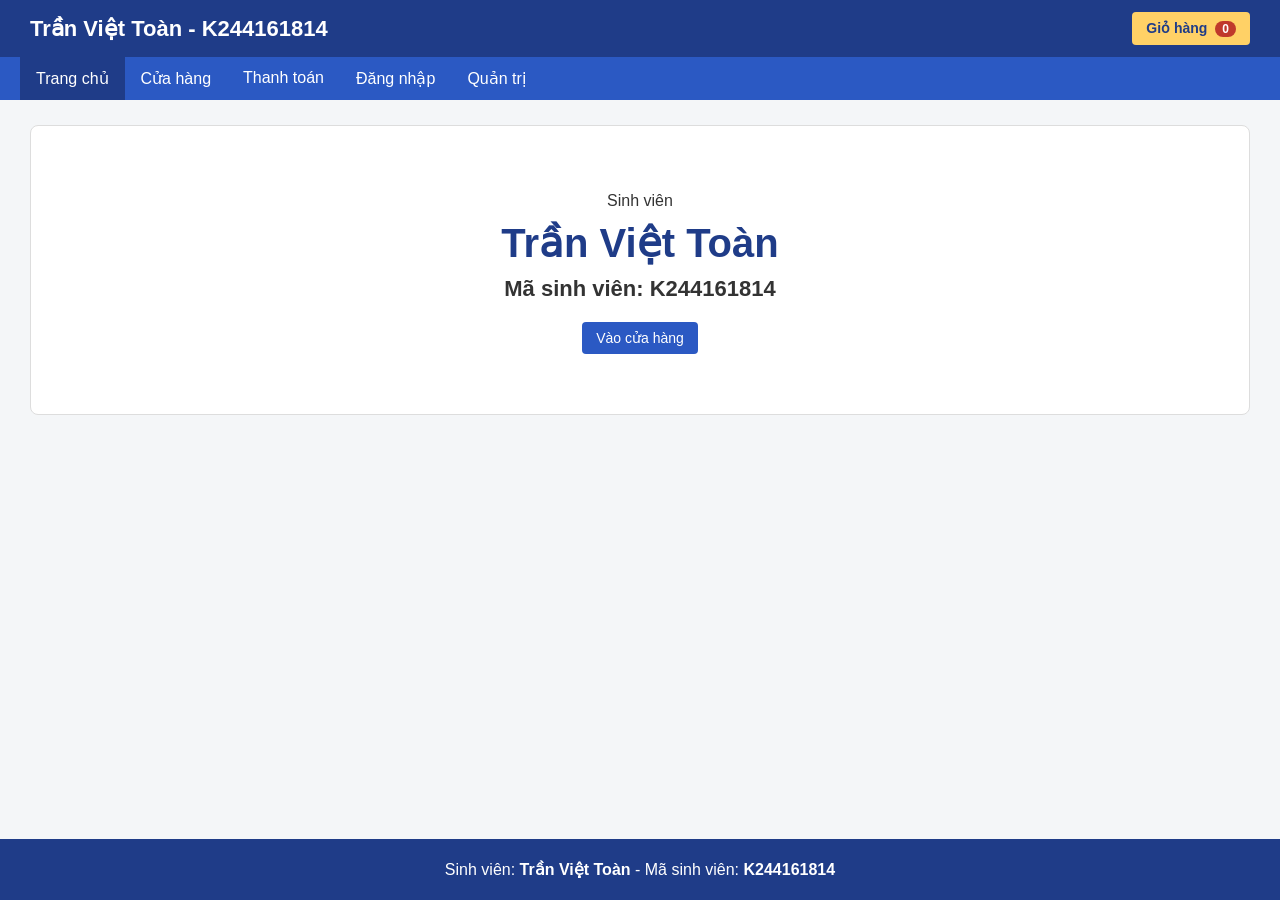
<file: index.html>
<!DOCTYPE html>
<html lang="vi">
<head>
    <meta charset="UTF-8">
    <meta name="viewport" content="width=device-width, initial-scale=1.0">
    <title>Trần Việt Toàn - K244161814</title>
    <link rel="stylesheet" href="css/style.css">
</head>
<body>
    <header class="site-header">
        <a href="#" class="logo" data-page="home">Trần Việt Toàn - K244161814</a>
        <div class="header-right">
            <span id="userBox"></span>
            <div class="cart-wrap">
                <button id="cartButton" class="cart-button">Giỏ hàng <span id="cartCount" class="cart-count">0</span></button>
                <div id="miniCart" class="mini-cart hidden"></div>
            </div>
        </div>
    </header>

    <nav class="site-nav">
        <ul id="menu">
            <li><a href="#" data-page="home" class="active">Trang chủ</a></li>
            <li><a href="#" data-page="shop">Cửa hàng</a></li>
            <li><a href="#" data-page="checkout">Thanh toán</a></li>
            <li id="menuLogin"><a href="#" data-page="login">Đăng nhập</a></li>
            <li><a href="#" data-page="admin">Quản trị</a></li>
        </ul>
    </nav>

    <main>
        <section id="home" class="page show">
            <div class="welcome">
                <p>Sinh viên</p>
                <h1>Trần Việt Toàn</h1>
                <p class="mssv">Mã sinh viên: K244161814</p>
                <button class="go-shop" data-page="shop">Vào cửa hàng</button>
            </div>
        </section>

        <section id="shop" class="page">
            <div class="shop-layout">
                <aside class="sidebar">
                    <h3>Tìm kiếm nâng cao</h3>
                    <form id="searchForm">
                        <label for="keyword">Tên sản phẩm</label>
                        <input type="search" id="keyword" name="keyword" maxlength="50" pattern="[^<>]*" placeholder="Nhập tên sản phẩm" title="Không nhập ký tự < hoặc >">

                        <label for="category">Danh mục</label>
                        <select id="category" name="category" required>
                            <option value="all">Tất cả danh mục</option>
                            <option value="men's clothing">Thời trang nam</option>
                            <option value="women's clothing">Thời trang nữ</option>
                            <option value="jewelery">Trang sức</option>
                            <option value="electronics">Điện tử</option>
                        </select>

                        <label>Khoảng giá ($)</label>
                        <div class="price-range">
                            <input type="number" id="priceMin" name="priceMin" min="0" max="1000" step="0.01" value="0" required title="Giá từ 0 đến 1000">
                            <span>đến</span>
                            <input type="number" id="priceMax" name="priceMax" min="0" max="1000" step="0.01" value="1000" required title="Giá từ 0 đến 1000">
                        </div>

                        <label>Màu sắc</label>
                        <div id="colorFilter" class="color-filter"></div>

                        <label for="ratingMin">Đánh giá từ <b id="ratingValue">0</b> sao</label>
                        <input type="range" id="ratingMin" name="ratingMin" min="0" max="5" step="0.5" value="0">

                        <div class="form-buttons">
                            <button type="submit">Tìm kiếm</button>
                            <button type="reset" class="gray">Xóa lọc</button>
                        </div>
                    </form>
                </aside>

                <section class="product-area">
                    <h2>Sản phẩm</h2>
                    <p id="resultInfo" class="result-info"></p>
                    <div id="productList" class="product-grid"></div>
                </section>
            </div>
        </section>

        <section id="checkout" class="page">
            <h2>Thanh toán</h2>
            <div id="checkoutSuccess" class="success-box hidden"></div>
            <div id="checkoutLayout" class="checkout-layout">
                <form id="checkoutForm" class="box" novalidate>
                    <h3>Thông tin giao hàng</h3>
                    <label for="shipName">Họ và tên</label>
                    <input type="text" id="shipName" placeholder="Nguyễn Văn A">
                    <small id="errName" class="error"></small>

                    <label for="shipPhone">Số điện thoại</label>
                    <input type="tel" id="shipPhone" placeholder="0912345678">
                    <small id="errPhone" class="error"></small>

                    <label for="shipEmail">Email</label>
                    <input type="email" id="shipEmail" placeholder="ten@gmail.com">
                    <small id="errEmail" class="error"></small>

                    <label for="shipAddress">Địa chỉ giao hàng</label>
                    <input type="text" id="shipAddress" placeholder="Số nhà, đường, quận, thành phố">
                    <small id="errAddress" class="error"></small>

                    <label for="shipPayment">Phương thức thanh toán</label>
                    <select id="shipPayment">
                        <option>Tiền mặt</option>
                        <option>Chuyển khoản</option>
                        <option>Thẻ tín dụng</option>
                    </select>

                    <label for="shipNote">Ghi chú</label>
                    <textarea id="shipNote" rows="3" maxlength="200"></textarea>

                    <p id="checkoutMsg" class="msg"></p>
                    <button type="submit" class="big">Xác nhận thanh toán</button>
                </form>
                <div class="box">
                    <h3>Đơn hàng của bạn</h3>
                    <div id="checkoutSummary"></div>
                </div>
            </div>
        </section>

        <section id="login" class="page">
            <h2>Đăng nhập khách hàng</h2>
            <form id="loginForm" class="box login-box">
                <label for="username">Tên đăng nhập</label>
                <input type="text" id="username" required>
                <label for="password">Mật khẩu</label>
                <input type="password" id="password" required>
                <button type="submit">Đăng nhập</button>
                <p id="loginMsg" class="msg"></p>
            </form>
        </section>

        <section id="admin" class="page">
            <div id="adminLogin">
                <h2>Đăng nhập quản trị</h2>
                <form id="adminLoginForm" class="box login-box">
                    <label for="adminUser">Tên đăng nhập</label>
                    <input type="text" id="adminUser" required>
                    <label for="adminPass">Mật khẩu</label>
                    <input type="password" id="adminPass" required>
                    <button type="submit">Đăng nhập</button>
                    <p id="adminLoginMsg" class="msg"></p>
                </form>
            </div>

            <div id="adminPanel" class="hidden">
                <h2>Quản trị</h2>
                <div id="adminTabs" class="admin-tabs">
                    <button data-tab="tabStats" class="active">Thống kê</button>
                    <button data-tab="tabOrders">Đơn hàng</button>
                    <button data-tab="tabSold">Sản phẩm đã bán</button>
                    <button data-tab="tabEmployees">Nhân viên</button>
                    <button data-tab="tabCustomers">Khách hàng</button>
                </div>

                <div id="tabStats" class="tab show"></div>

                <div id="tabOrders" class="tab">
                    <div class="toolbar">
                        <input type="search" id="orderSearch" placeholder="Tìm mã đơn hoặc tên khách">
                        <select id="orderFilter">
                            <option value="all">Tất cả trạng thái</option>
                            <option>Chờ xác nhận</option>
                            <option>Đang giao</option>
                            <option>Đã thanh toán</option>
                            <option>Đã hủy</option>
                        </select>
                    </div>
                    <div id="orderTable"></div>
                </div>

                <div id="tabSold" class="tab"></div>
                <div id="tabEmployees" class="tab"></div>
                <div id="tabCustomers" class="tab"></div>
            </div>
        </section>
    </main>

    <div id="modal" class="modal hidden">
        <div class="modal-box">
            <button class="modal-close">×</button>
            <div id="modalBody"></div>
        </div>
    </div>

    <div id="toast" class="toast hidden"></div>

    <footer>
        <p>Sinh viên: <b>Trần Việt Toàn</b> - Mã sinh viên: <b>K244161814</b></p>
    </footer>

    <script src="js/app.js"></script>
</body>
</html>
</file>
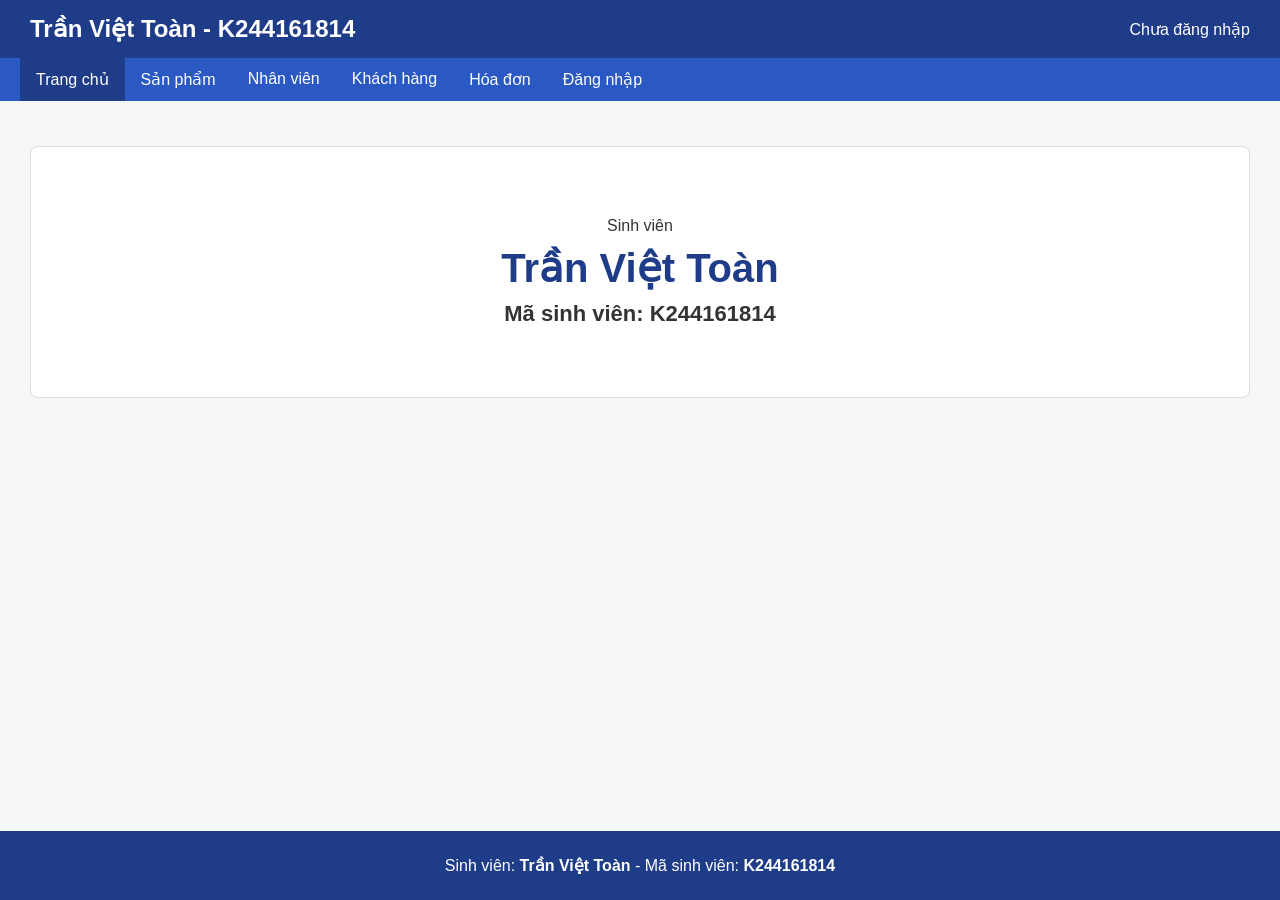
<file: cau1/index.html>
<!DOCTYPE html>
<html lang="vi">
<head>
    <meta charset="UTF-8">
    <meta name="viewport" content="width=device-width, initial-scale=1.0">
    <title>Câu 1 - Thiết kế dữ liệu JSON/XML</title>
    <link rel="stylesheet" href="style.css">
</head>
<body>
    <header>
        <div class="logo">Trần Việt Toàn - K244161814</div>
        <div id="userBox"></div>
    </header>

    <nav>
        <ul id="menu">
            <li><a href="#" data-page="home" class="active">Trang chủ</a></li>
            <li><a href="#" data-page="products">Sản phẩm</a></li>
            <li><a href="#" data-page="employees">Nhân viên</a></li>
            <li><a href="#" data-page="customers">Khách hàng</a></li>
            <li><a href="#" data-page="carts">Hóa đơn</a></li>
            <li id="menuDashboard" class="hidden"><a href="#" data-page="dashboard">Dashboard Admin</a></li>
            <li id="menuLogin"><a href="#" data-page="login">Đăng nhập</a></li>
        </ul>
    </nav>

    <main>
        <section id="home" class="page show">
            <div class="welcome">
                <p>Sinh viên</p>
                <h1>Trần Việt Toàn</h1>
                <p class="mssv">Mã sinh viên: K244161814</p>
            </div>
        </section>

        <section id="products" class="page">
            <h2>Sản phẩm</h2>
            <p id="productMsg" class="msg"></p>
            <div id="productList" class="grid"></div>
        </section>

        <section id="employees" class="page">
            <h2>Nhân viên</h2>
            <div id="employeeTable"></div>
        </section>

        <section id="customers" class="page">
            <h2>Khách hàng</h2>
            <div id="customerTable"></div>
        </section>

        <section id="carts" class="page">
            <h2>Hóa đơn</h2>
            <div id="cartList"></div>
        </section>


        <section id="login" class="page">
            <h2>Đăng nhập</h2>
            <form id="loginForm" class="form">
                <label>Tên đăng nhập</label>
                <input type="text" id="username" placeholder="Ví dụ: admin hoặc an.tran">
                <label>Mật khẩu</label>
                <input type="password" id="password">
                <button type="submit">Đăng nhập</button>
                <p id="loginMsg" class="msg"></p>
            </form>
        </section>

        <section id="dashboard" class="page">
            <h2>Dashboard Admin</h2>
            <div id="dashboardBox" class="cards"></div>
        </section>
    </main>

    <footer>
        <p>Sinh viên: <b>Trần Việt Toàn</b> - Mã sinh viên: <b>K244161814</b></p>
    </footer>

    <script src="app.js"></script>
</body>
</html>
</file>
<file: css/style.css>
* {
    margin: 0;
    padding: 0;
    box-sizing: border-box;
}

body {
    font-family: Arial, Helvetica, sans-serif;
    background: #f4f6f8;
    color: #333;
    min-height: 100vh;
    display: flex;
    flex-direction: column;
}

.hidden {
    display: none !important;
}

.site-header {
    background: #1f3c88;
    color: white;
    padding: 12px 30px;
    display: flex;
    justify-content: space-between;
    align-items: center;
    flex-wrap: wrap;
    gap: 10px;
    position: relative;
    z-index: 50;
}

.logo {
    color: white;
    font-size: 22px;
    font-weight: bold;
    text-decoration: none;
}

.header-right {
    display: flex;
    align-items: center;
    gap: 15px;
}

#userBox a {
    color: #ffd166;
    margin-left: 8px;
}

.cart-wrap {
    position: relative;
}

.cart-button {
    background: #ffd166;
    color: #1f3c88;
    font-weight: bold;
}

.cart-button:hover {
    background: #ffc233;
}

.cart-count {
    display: inline-block;
    background: #c0392b;
    color: white;
    border-radius: 10px;
    padding: 1px 7px;
    font-size: 12px;
    margin-left: 4px;
}

.mini-cart {
    position: absolute;
    top: 45px;
    right: 0;
    width: 380px;
    max-width: 90vw;
    background: white;
    color: #333;
    border: 1px solid #ddd;
    border-radius: 6px;
    box-shadow: 0 8px 25px rgba(0, 0, 0, 0.25);
    padding: 15px;
    z-index: 1000;
}

.mini-cart h4 {
    margin-bottom: 10px;
}

.mini-item {
    display: flex;
    gap: 10px;
    align-items: center;
    border-bottom: 1px solid #eee;
    padding: 8px 0;
    font-size: 13px;
}

.mini-item img {
    width: 45px;
    height: 45px;
    object-fit: contain;
}

.mini-info {
    flex: 1;
}

.mini-info p {
    margin: 2px 0;
}

.qty button {
    padding: 2px 8px;
    margin: 0;
}

.mini-total {
    text-align: right;
    font-weight: bold;
    color: #c0392b;
    margin: 10px 0;
    font-size: 16px;
}

.mini-buttons {
    display: flex;
    justify-content: space-between;
}

.site-nav {
    background: #2b59c3;
}

.site-nav ul {
    list-style: none;
    display: flex;
    flex-wrap: wrap;
    padding: 0 20px;
}

.site-nav a {
    display: block;
    color: white;
    text-decoration: none;
    padding: 12px 16px;
}

.site-nav a:hover,
.site-nav a.active {
    background: #1f3c88;
}

main {
    flex: 1;
    padding: 25px 30px;
}

.page {
    display: none;
}

.page.show {
    display: block;
}

h2 {
    color: #1f3c88;
    margin-bottom: 15px;
}

h3 {
    margin-bottom: 12px;
}

p {
    margin: 6px 0;
}

button {
    background: #2b59c3;
    color: white;
    border: none;
    padding: 8px 14px;
    border-radius: 4px;
    cursor: pointer;
    font-size: 14px;
}

button:hover {
    background: #1f3c88;
}

button.gray {
    background: #888;
}

button.red {
    background: #c0392b;
}

button.big {
    width: 100%;
    padding: 12px;
    font-size: 16px;
}

input,
select,
textarea {
    width: 100%;
    padding: 8px;
    border: 1px solid #ccc;
    border-radius: 4px;
    font-size: 14px;
    font-family: inherit;
}

input:invalid {
    border-color: #e67e22;
}

label {
    display: block;
    margin: 12px 0 5px;
    font-weight: bold;
    font-size: 14px;
}

.box {
    background: white;
    border: 1px solid #ddd;
    border-radius: 6px;
    padding: 20px;
}

.msg {
    color: #1f3c88;
    font-weight: bold;
}

.msg.error {
    color: #c0392b;
}

.welcome {
    background: white;
    border-radius: 8px;
    border: 1px solid #ddd;
    text-align: center;
    padding: 60px 20px;
}

.welcome h1 {
    font-size: 40px;
    color: #1f3c88;
    margin: 10px 0;
}

.welcome .mssv {
    font-size: 22px;
    font-weight: bold;
    margin-bottom: 20px;
}

.shop-layout {
    display: flex;
    gap: 20px;
    align-items: flex-start;
}

.sidebar {
    width: 260px;
    flex-shrink: 0;
    background: white;
    border: 1px solid #ddd;
    border-radius: 6px;
    padding: 18px;
    position: sticky;
    top: 10px;
}

.price-range {
    display: flex;
    align-items: center;
    gap: 6px;
}

.color-filter {
    display: flex;
    flex-wrap: wrap;
    gap: 6px;
}

.color-filter label {
    display: flex;
    align-items: center;
    gap: 4px;
    margin: 0;
    font-weight: normal;
    font-size: 13px;
    background: #f1f3f9;
    padding: 4px 8px;
    border-radius: 12px;
}

.color-filter input {
    width: auto;
}

.form-buttons {
    display: flex;
    gap: 8px;
    margin-top: 18px;
}

.form-buttons button {
    flex: 1;
}

.product-area {
    flex: 1;
    min-width: 0;
}

.result-info {
    color: #666;
    margin-bottom: 12px;
}

.product-grid {
    display: grid;
    grid-template-columns: repeat(4, 1fr);
    gap: 18px;
}

.product-card {
    background: white;
    border: 1px solid #ddd;
    border-radius: 8px;
    padding: 12px;
    display: flex;
    flex-direction: column;
    font-size: 14px;
    transition: box-shadow 0.2s;
}

.product-card:hover {
    box-shadow: 0 4px 14px rgba(0, 0, 0, 0.12);
}

.thumb {
    position: relative;
    height: 170px;
    display: flex;
    justify-content: center;
    align-items: center;
    background: white;
}

.thumb img {
    max-width: 100%;
    max-height: 170px;
    object-fit: contain;
}

.star-badge {
    position: absolute;
    top: 6px;
    left: 6px;
    background: #ffd166;
    color: #333;
    font-weight: bold;
    font-size: 12px;
    padding: 3px 8px;
    border-radius: 12px;
}

.star-badge.none {
    background: #ddd;
    color: #666;
}

.product-card h3 {
    font-size: 14px;
    height: 36px;
    overflow: hidden;
    margin: 10px 0 6px;
}

.price {
    color: #c0392b;
    font-weight: bold;
    font-size: 16px;
}

.category {
    color: #777;
    font-size: 13px;
}

.chips {
    display: flex;
    flex-wrap: wrap;
    gap: 5px;
    margin: 6px 0;
}

.chip {
    border: 1px solid #ccc;
    border-radius: 12px;
    padding: 3px 10px;
    font-size: 12px;
    cursor: pointer;
    user-select: none;
}

.chip.selected {
    border-color: #2b59c3;
    background: #2b59c3;
    color: white;
}

.actions {
    display: flex;
    gap: 6px;
    margin-top: auto;
    padding-top: 8px;
}

.actions button {
    flex: 1;
    padding: 8px 6px;
    font-size: 13px;
}

.actions .btn-quick {
    background: white;
    color: #2b59c3;
    border: 1px solid #2b59c3;
}

.actions .btn-quick:hover {
    background: #e8eefc;
}

.star-badge {
    position: absolute;
    top: 6px;
    left: 6px;
    background: #ffd166;
    color: #333;
    font-weight: bold;
    font-size: 12px;
    padding: 3px 8px;
    border-radius: 12px;
}

.star-badge.none {
    background: #ddd;
    color: #666;
}

.stars {
    color: #f1a90b;
    letter-spacing: 1px;
}

.btn-review {
    background: none;
    color: #2b59c3;
    text-decoration: underline;
    padding: 6px 0 0;
    font-size: 13px;
}

.btn-review:hover {
    background: none;
    color: #1f3c88;
}

button:disabled {
    background: #bbb;
    cursor: not-allowed;
}

.quick-view {
    display: flex;
    gap: 20px;
}

.quick-view img {
    width: 240px;
    height: 240px;
    object-fit: contain;
}

.quick-view h3 {
    font-size: 18px;
}

.rating {
    color: #f1a90b;
    font-size: 13px;
}

.stock {
    font-size: 13px;
    color: #27ae60;
}

.stock.out {
    color: #c0392b;
}

.skeleton-card {
    background: white;
    border: 1px solid #eee;
    border-radius: 8px;
    padding: 12px;
}

.sk-img,
.sk-line {
    border-radius: 4px;
    background: linear-gradient(90deg, #eceff3 25%, #f8f9fb 50%, #eceff3 75%);
    background-size: 200% 100%;
    animation: shimmer 1.2s infinite linear;
}

.sk-img {
    height: 170px;
    margin-bottom: 12px;
}

.sk-line {
    height: 14px;
    margin-bottom: 10px;
}

.sk-line.short {
    width: 50%;
}

.sk-line.btn {
    height: 32px;
    margin-top: 15px;
}

@keyframes shimmer {
    from {
        background-position: 200% 0;
    }

    to {
        background-position: -200% 0;
    }
}

.checkout-layout {
    display: grid;
    grid-template-columns: 3fr 2fr;
    gap: 20px;
    align-items: start;
}

.error {
    display: block;
    color: #c0392b;
    font-size: 12px;
    min-height: 16px;
    margin-top: 3px;
}

input.valid {
    border-color: #27ae60;
}

input.invalid {
    border-color: #c0392b;
}

.success-box {
    background: #e8f8ee;
    border: 1px solid #27ae60;
    border-radius: 6px;
    padding: 20px;
    margin-bottom: 20px;
}

table {
    width: 100%;
    border-collapse: collapse;
    background: white;
    margin-bottom: 12px;
}

th,
td {
    border: 1px solid #ddd;
    padding: 8px 10px;
    text-align: left;
    font-size: 14px;
}

th {
    background: #e8eefc;
}

.total {
    text-align: right;
    font-weight: bold;
    color: #c0392b;
    font-size: 16px;
}

.login-box {
    max-width: 380px;
}

.login-box button {
    margin-top: 15px;
    width: 100%;
}

.admin-tabs {
    display: flex;
    flex-wrap: wrap;
    gap: 6px;
    margin-bottom: 15px;
}

.admin-tabs button {
    background: white;
    color: #2b59c3;
    border: 1px solid #2b59c3;
}

.admin-tabs button.active {
    background: #2b59c3;
    color: white;
}

.tab {
    display: none;
}

.tab.show {
    display: block;
}

.toolbar {
    display: flex;
    gap: 8px;
    margin-bottom: 12px;
}

.toolbar input,
.toolbar select {
    max-width: 260px;
}

.cards {
    display: grid;
    grid-template-columns: repeat(auto-fill, minmax(190px, 1fr));
    gap: 15px;
    margin-bottom: 20px;
}

.stat {
    background: white;
    border-left: 5px solid #2b59c3;
    padding: 15px;
    border-radius: 4px;
}

.stat b {
    display: block;
    font-size: 24px;
    color: #1f3c88;
    margin-top: 5px;
}

.bar-row {
    display: flex;
    align-items: center;
    gap: 10px;
    margin: 8px 0;
    font-size: 14px;
}

.bar-label {
    width: 120px;
}

.bar-track {
    flex: 1;
    background: #e8eefc;
    border-radius: 4px;
    height: 20px;
}

.bar-fill {
    background: #2b59c3;
    height: 20px;
    border-radius: 4px;
}

.small-img {
    width: 40px;
    height: 40px;
    object-fit: contain;
}

.status {
    padding: 3px 8px;
    border-radius: 10px;
    font-size: 12px;
    white-space: nowrap;
}

pre {
    background: #222;
    color: #9fef00;
    padding: 15px;
    max-height: 450px;
    overflow: auto;
    font-size: 13px;
    white-space: pre-wrap;
}

.modal {
    position: fixed;
    top: 0;
    left: 0;
    width: 100%;
    height: 100%;
    background: rgba(0, 0, 0, 0.5);
    display: flex;
    justify-content: center;
    align-items: center;
    z-index: 2000;
    padding: 16px;
}

.modal-box {
    background: white;
    border-radius: 8px;
    padding: 25px;
    width: 700px;
    max-width: 100%;
    max-height: 90vh;
    overflow: auto;
    position: relative;
}

.modal-close {
    position: absolute;
    top: 8px;
    right: 10px;
    background: none;
    color: #555;
    font-size: 26px;
    padding: 0 8px;
}

.modal-close:hover {
    background: none;
    color: #000;
}

.toast {
    position: fixed;
    bottom: 25px;
    right: 25px;
    background: #27ae60;
    color: white;
    padding: 12px 20px;
    border-radius: 6px;
    z-index: 3000;
    box-shadow: 0 4px 12px rgba(0, 0, 0, 0.2);
}

.toast.error {
    background: #c0392b;
}

footer {
    background: #1f3c88;
    color: white;
    text-align: center;
    padding: 15px;
}

@media (max-width: 1100px) {
    .product-grid {
        grid-template-columns: repeat(2, 1fr);
    }
}

@media (max-width: 800px) {
    .checkout-layout {
        grid-template-columns: 1fr;
    }

    .quick-view {
        flex-direction: column;
        align-items: center;
    }

    .shop-layout {
        flex-direction: column;
        align-items: stretch;
    }

    .sidebar {
        width: 100%;
        position: static;
    }
}

@media (max-width: 600px) {
    main {
        padding: 16px;
    }

    .cart-wrap {
        position: static;
    }

    .mini-cart {
        top: 100%;
        left: 16px;
        right: 16px;
        width: auto;
        max-width: none;
    }

    .site-header {
        padding: 12px 16px;
    }

    .product-grid {
        grid-template-columns: 1fr;
    }

    .toolbar {
        flex-direction: column;
    }

    table {
        display: block;
        overflow-x: auto;
    }
}
</file>
<file: cau1/style.css>
* {
    margin: 0;
    padding: 0;
    box-sizing: border-box;
}

body {
    font-family: Arial, Helvetica, sans-serif;
    background: #f4f6f8;
    color: #333;
    min-height: 100vh;
    display: flex;
    flex-direction: column;
}

header {
    background: #1f3c88;
    color: white;
    padding: 15px 30px;
    display: flex;
    justify-content: space-between;
    align-items: center;
}

.logo {
    font-size: 24px;
    font-weight: bold;
}

#userBox a {
    color: #ffd166;
    margin-left: 10px;
}

nav {
    background: #2b59c3;
}

nav ul {
    list-style: none;
    display: flex;
    flex-wrap: wrap;
    padding: 0 20px;
}

nav a {
    display: block;
    color: white;
    text-decoration: none;
    padding: 12px 16px;
}

nav a:hover,
nav a.active {
    background: #1f3c88;
}

main {
    flex: 1;
    padding: 25px 30px;
}

.page {
    display: none;
}

.page.show {
    display: block;
}

.hidden {
    display: none;
}

h2 {
    color: #1f3c88;
    margin-bottom: 15px;
}

h3 {
    margin: 20px 0 10px;
}

p {
    margin: 10px 0;
}

table {
    width: 100%;
    border-collapse: collapse;
    background: white;
    margin-bottom: 15px;
}

th,
td {
    border: 1px solid #ddd;
    padding: 8px 10px;
    text-align: left;
    font-size: 14px;
}

th {
    background: #e8eefc;
}

.toolbar {
    margin-bottom: 10px;
}

button {
    background: #2b59c3;
    color: white;
    border: none;
    padding: 9px 15px;
    border-radius: 4px;
    cursor: pointer;
    margin: 0 5px 5px 0;
}

button:hover {
    background: #1f3c88;
}

button.gray {
    background: #888;
}

.msg {
    color: #1f3c88;
    font-weight: bold;
}

.msg.error {
    color: #c0392b;
}

.grid {
    display: grid;
    grid-template-columns: repeat(auto-fill, minmax(200px, 1fr));
    gap: 15px;
}

.card {
    background: white;
    border: 1px solid #ddd;
    border-radius: 6px;
    padding: 12px;
    font-size: 14px;
}

.card img {
    width: 100%;
    height: 150px;
    object-fit: contain;
}

.card h4 {
    font-size: 14px;
    height: 36px;
    overflow: hidden;
    margin: 8px 0;
}

.price {
    color: #c0392b;
    font-weight: bold;
}

.color {
    display: inline-block;
    background: #eef;
    border-radius: 10px;
    padding: 2px 8px;
    margin: 2px;
    font-size: 12px;
}

pre {
    background: #222;
    color: #9fef00;
    padding: 15px;
    max-height: 400px;
    overflow: auto;
    font-size: 13px;
    white-space: pre-wrap;
}

.invoice {
    background: white;
    border: 1px solid #ddd;
    border-radius: 6px;
    padding: 15px;
    margin-bottom: 20px;
}

.total {
    text-align: right;
    font-weight: bold;
    color: #c0392b;
}

.form {
    background: white;
    max-width: 380px;
    padding: 20px;
    border-radius: 6px;
    border: 1px solid #ddd;
}

.form label {
    display: block;
    margin: 10px 0 5px;
}

.form input {
    width: 100%;
    padding: 8px;
    margin-bottom: 10px;
    border: 1px solid #ccc;
    border-radius: 4px;
}

.cards {
    display: grid;
    grid-template-columns: repeat(auto-fill, minmax(200px, 1fr));
    gap: 15px;
}

.stat {
    background: white;
    border-left: 5px solid #2b59c3;
    padding: 15px;
    border-radius: 4px;
}

.stat b {
    display: block;
    font-size: 26px;
    color: #1f3c88;
}

footer {
    background: #1f3c88;
    color: white;
    text-align: center;
    padding: 15px;
}

.welcome {
    background: white;
    border-radius: 8px;
    border: 1px solid #ddd;
    text-align: center;
    padding: 60px 20px;
    margin-top: 20px;
}

.welcome h1 {
    font-size: 40px;
    color: #1f3c88;
    margin: 10px 0;
}

.welcome .mssv {
    font-size: 22px;
    font-weight: bold;
}
</file>
